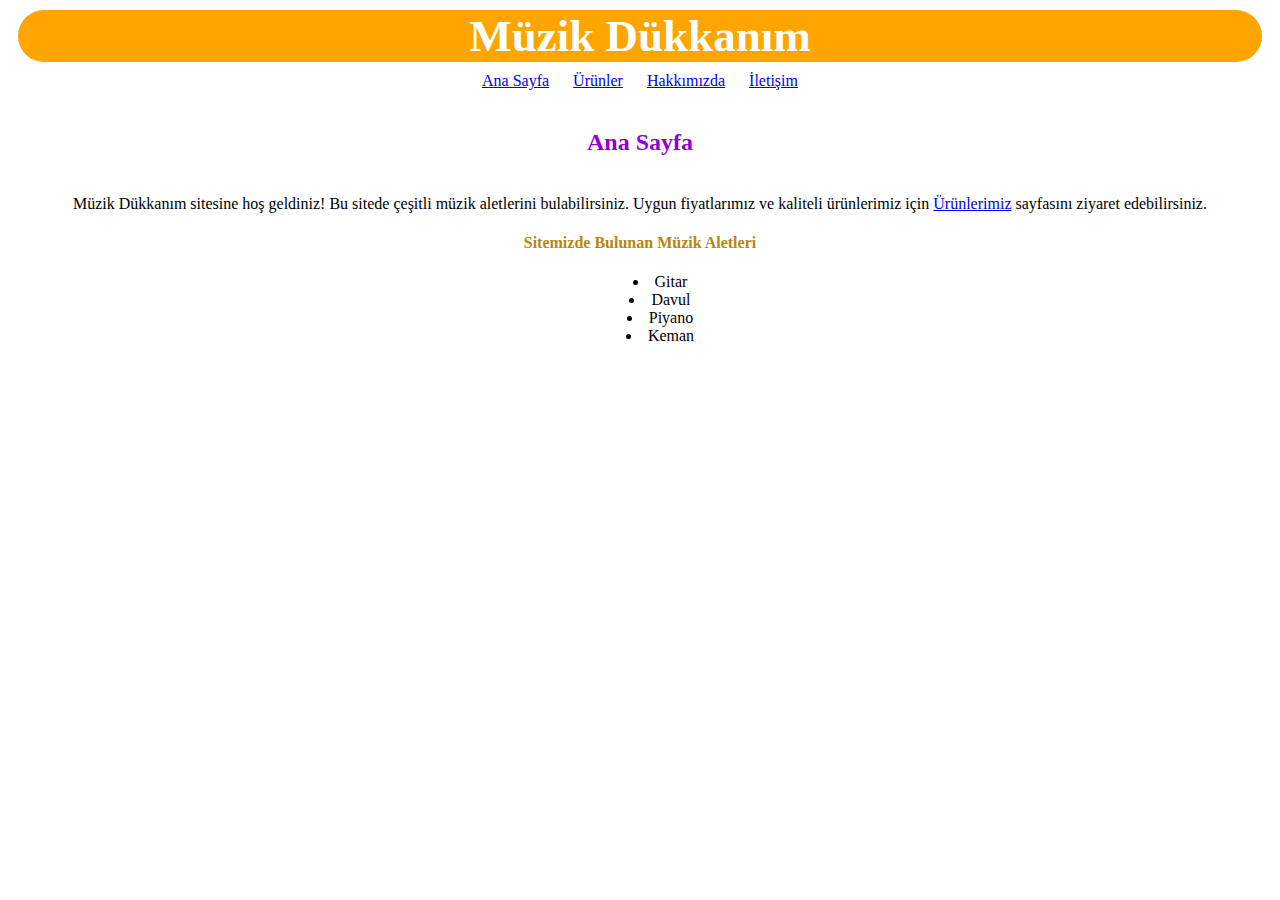
<file: index.html>
<!DOCTYPE html>
<html lang="en">
<head>
    <meta charset="UTF-8">
    <meta http-equiv="X-UA-Compatible" content="IE=edge">
    <meta name="viewport" content="width=device-width, initial-scale=1.0">
    <title>Ana Sayfa | Müzik Dükkanım</title>
    <link rel="stylesheet" href="style.css">
</head>
<body>
    <!-- nav start-->
    <nav>
        <h1 id="ana-baslik" style="margin: 10px;">Müzik Dükkanım</h1>
        <a href="./index.html" target="_blank" style="margin: 10px;">Ana Sayfa</a>
        <a href="./product.html" target="_blank" style="margin: 10px;">Ürünler</a>
        <a href="./about.us.html" target="_blank" style="margin: 10px;">Hakkımızda</a>
        <a href="./contact.html" target="_blank" style="margin: 10px">İletişim</a>
    </nav>
    <!-- nav end-->
    
    <!-- article start-->
        <article class="anasayfa-main">
        <h2 id="alt-baslik">Ana Sayfa</h2>
        <p>Müzik Dükkanım sitesine hoş geldiniz! Bu sitede çeşitli müzik aletlerini bulabilirsiniz.
            Uygun fiyatlarımız ve kaliteli ürünlerimiz için
            <a href="./product.html" target="_blank">Ürünlerimiz</a> sayfasını ziyaret edebilirsiniz.
        </p>

        <h4 style="color: darkgoldenrod;">Sitemizde Bulunan Müzik Aletleri</h4>
        <ul>
            <li>Gitar</li>
            <li>Davul</li>
            <li>Piyano</li>
            <li>Keman</li>
        </ul>
    </article>
    <!-- article end-->

</body>
</html>
</file>
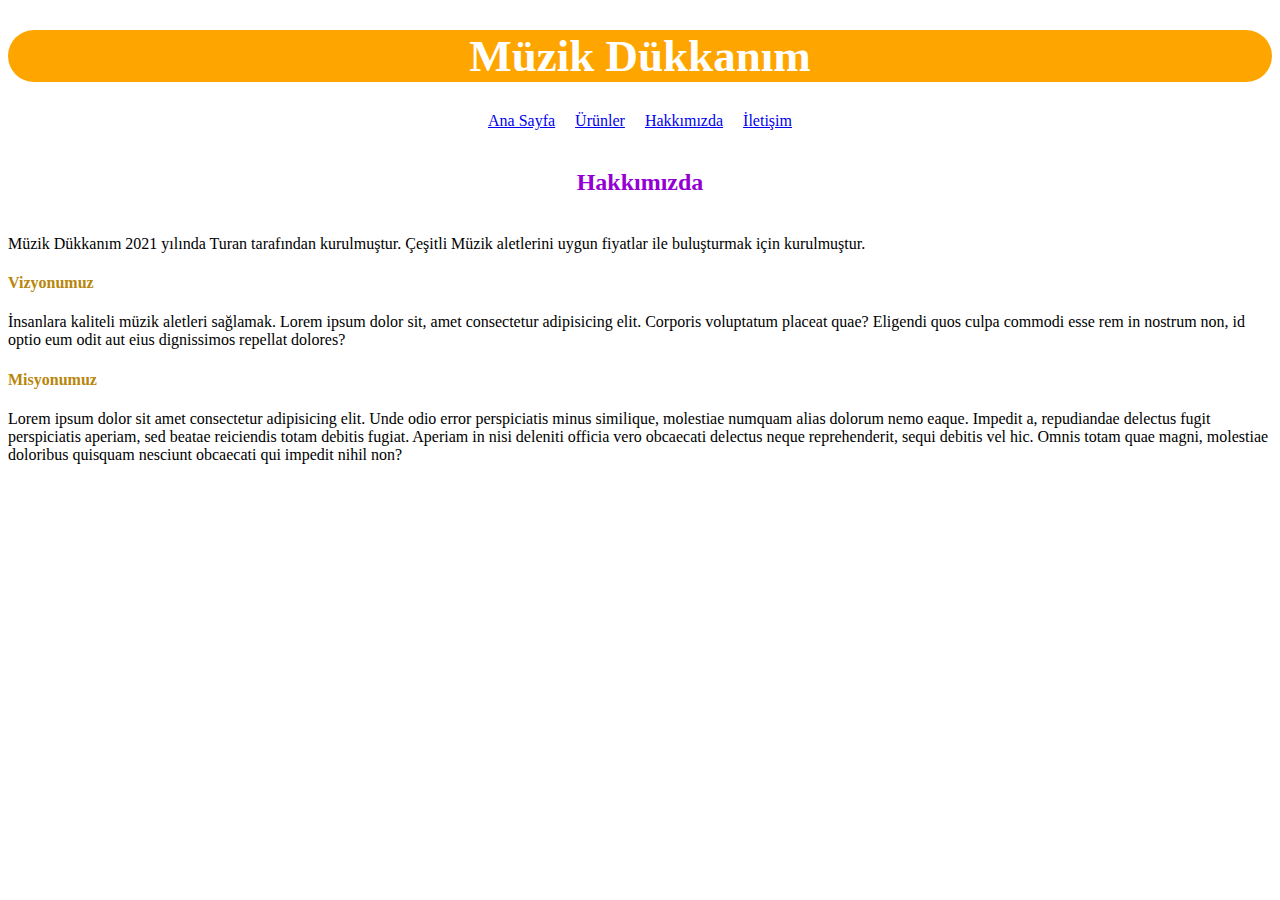
<file: about.us.html>
<!DOCTYPE html>
<html lang="tr">

<head>
    <meta charset="UTF-8">
    <meta http-equiv="X-UA-Compatible" content="IE=edge">
    <meta name="viewport" content="width=device-width, initial-scale=1.0">
    <title>Hakkımızda | Müzik Dükkanım</title>
    <link rel="stylesheet" href="style.css">
    <link rel="icon" href="./img/ikon.png" type="image/png">
</head>

<body>
    <!-- nav start -->
    <nav>
        <h1 id="ana-baslik">Müzik Dükkanım</h1>
        <a href="./index.html" target="_blank" style="margin: 8px;">Ana Sayfa</a>
        <a href="./product.html" target="_blank" style="margin: 8px;">Ürünler</a>
        <a href="./about-us.html" style="margin: 8px;">Hakkımızda</a>
        <a href="./contact.html" target="_blank" style="margin: 8px;">İletişim</a>
    </nav>
    <!-- nav end -->

    <!-- article start -->
    <article>
        <h2 id="alt-baslik">Hakkımızda</h2>
        <p>Müzik Dükkanım 2021 yılında Turan tarafından kurulmuştur. Çeşitli Müzik aletlerini uygun fiyatlar ile
            buluşturmak için kurulmuştur.
        <p>
    </article>
    <!-- article end -->

    <!-- article start -->
    <article>
        <h4 class="about-alt-baslik">Vizyonumuz</h4>
        <p>İnsanlara kaliteli müzik aletleri sağlamak. Lorem ipsum dolor sit, amet consectetur adipisicing elit.
            Corporis voluptatum placeat quae? Eligendi quos culpa commodi esse rem in nostrum non, id optio eum odit aut
            eius dignissimos repellat dolores?</p>
    </article>
    <!-- article end -->

    <!-- article start -->
    <article>
        <h4 class="about-alt-baslik">Misyonumuz</h4>
        <p>Lorem ipsum dolor sit amet consectetur adipisicing elit. Unde odio error perspiciatis minus similique,
            molestiae numquam alias dolorum nemo eaque. Impedit a, repudiandae delectus fugit perspiciatis aperiam, sed
            beatae reiciendis totam debitis fugiat. Aperiam in nisi deleniti officia vero obcaecati delectus neque
            reprehenderit, sequi debitis vel hic. Omnis totam quae magni, molestiae doloribus quisquam nesciunt
            obcaecati qui impedit nihil non?</p>
    </article>
    <!-- article end -->

</body>

</html>
</file>
<file: style.css>
#ana-baslik{
    background-color: orange;
    color: white;
    border-radius: 5cm;
    font-size: 45px;
    text-align: center;
    list-style-position: inside
}

#alt-baslik{
    padding: 0.5cm;
    color: darkviolet;
    text-align: center;
}

img{
    width: 300px;
    height: 300px;
    padding:1cm;
}

.products{
    text-align: center;
    list-style-position: inside;
}

nav{
    text-align: center;
    list-style-position: inside;
}

#nav{
    text-align: center;
    list-style-position: inside;
}

.anasayfa-main{
    text-align: center;
    list-style-position: inside;
}

.about-alt-baslik{
    color:darkgoldenrod;
}

#article-contact{
    text-align: center;
    list-style-position: inside;
}

.phone:hover{
    background-color:lavender;
    border-radius: 500px;
}

.mail:hover{
    background-color:lavender;
    border-radius: 45px;
}
</file>
